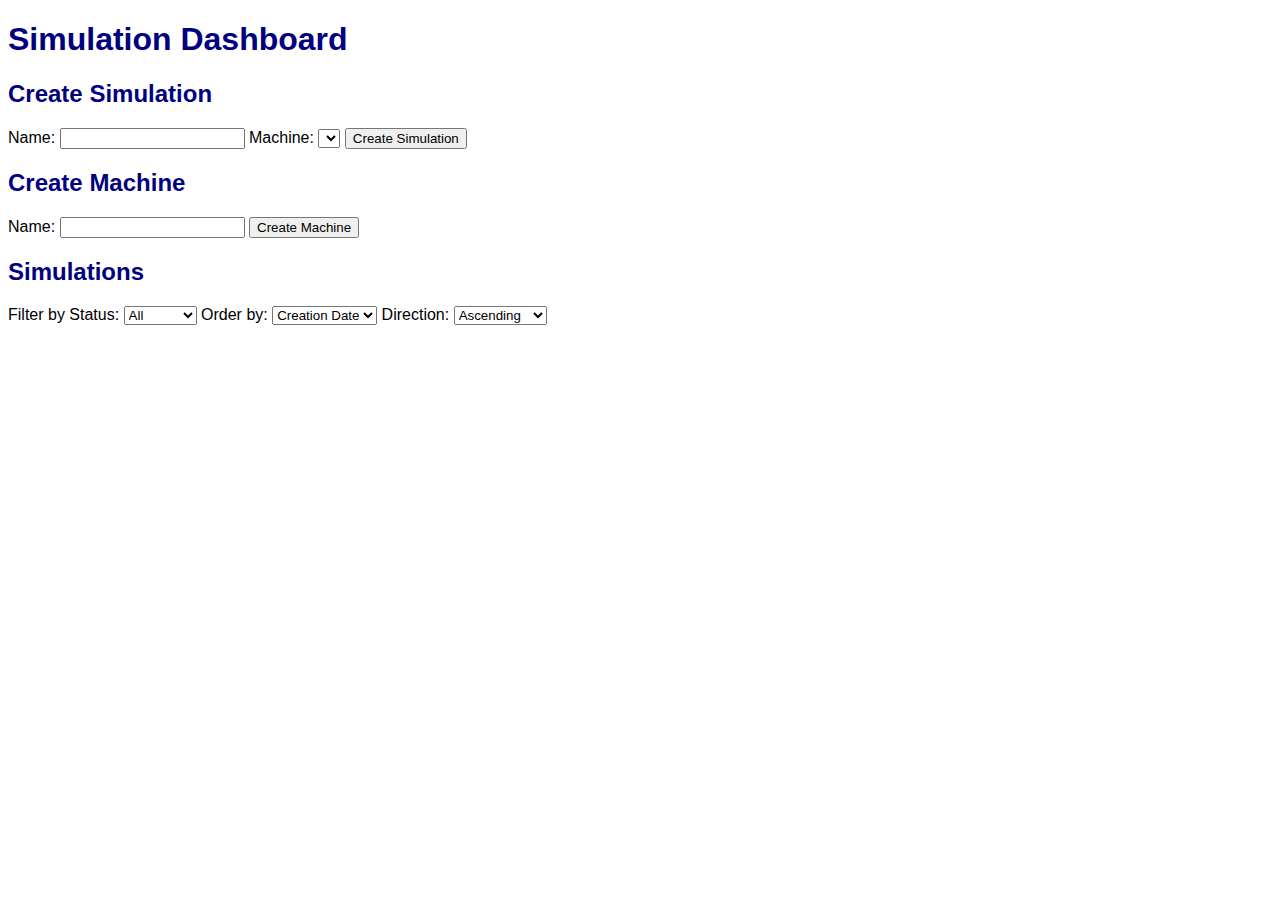
<file: src/static/index.html>
<!DOCTYPE html>
<html lang="en">
<head>
    <meta charset="UTF-8">
    <meta name="viewport" content="width=device-width, initial-scale=1.0">
    <title>Simulation Dashboard</title>
    <link rel="stylesheet" href="style.css">
</head>
<body>
    <h1>Simulation Dashboard</h1>
    <div>
        <h2>Create Simulation</h2>
        <form id="createSimulationForm">
            Name: <input type="text" id="simName" required>
            Machine: 
            <select id="machineSelect" required>
            </select>            
            <button type="submit">Create Simulation</button>
        </form>
    </div>
    <div>
        <h2>Create Machine</h2>
        <form id="createMachineForm">
            Name: <input type="text" id="machineName" required>
            <button type="submit">Create Machine</button>
        </form>
    </div>
    <div>
        <h2>Simulations</h2>
        Filter by Status: 
        <select id="filterStatus">
            <option value="">All</option>
            <option value="pending">Pending</option>
            <option value="running">Running</option>
            <option value="finished">Finished</option>
        </select>
        Order by: 
        <select id="orderBy">
            <option value="creation_date">Creation Date</option>
            <option value="update_date">Update Date</option>
            <option value="name">Name</option>
        </select>
        Direction: 
        <select id="orderDirection">
            <option value="ASC">Ascending</option>
            <option value="DESC">Descending</option>
        </select>  
        <ul id="simulationsList"></ul>
    </div>
    <div id="simulationDetails">
    </div>
    <script src="index.js"></script>
</body>
</html>
</file>
<file: src/static/style.css>
body {
    font-family: Arial, sans-serif;
}
h1, h2 {
    color: navy;
}
form, div {
    margin-bottom: 20px;
}
</file>
